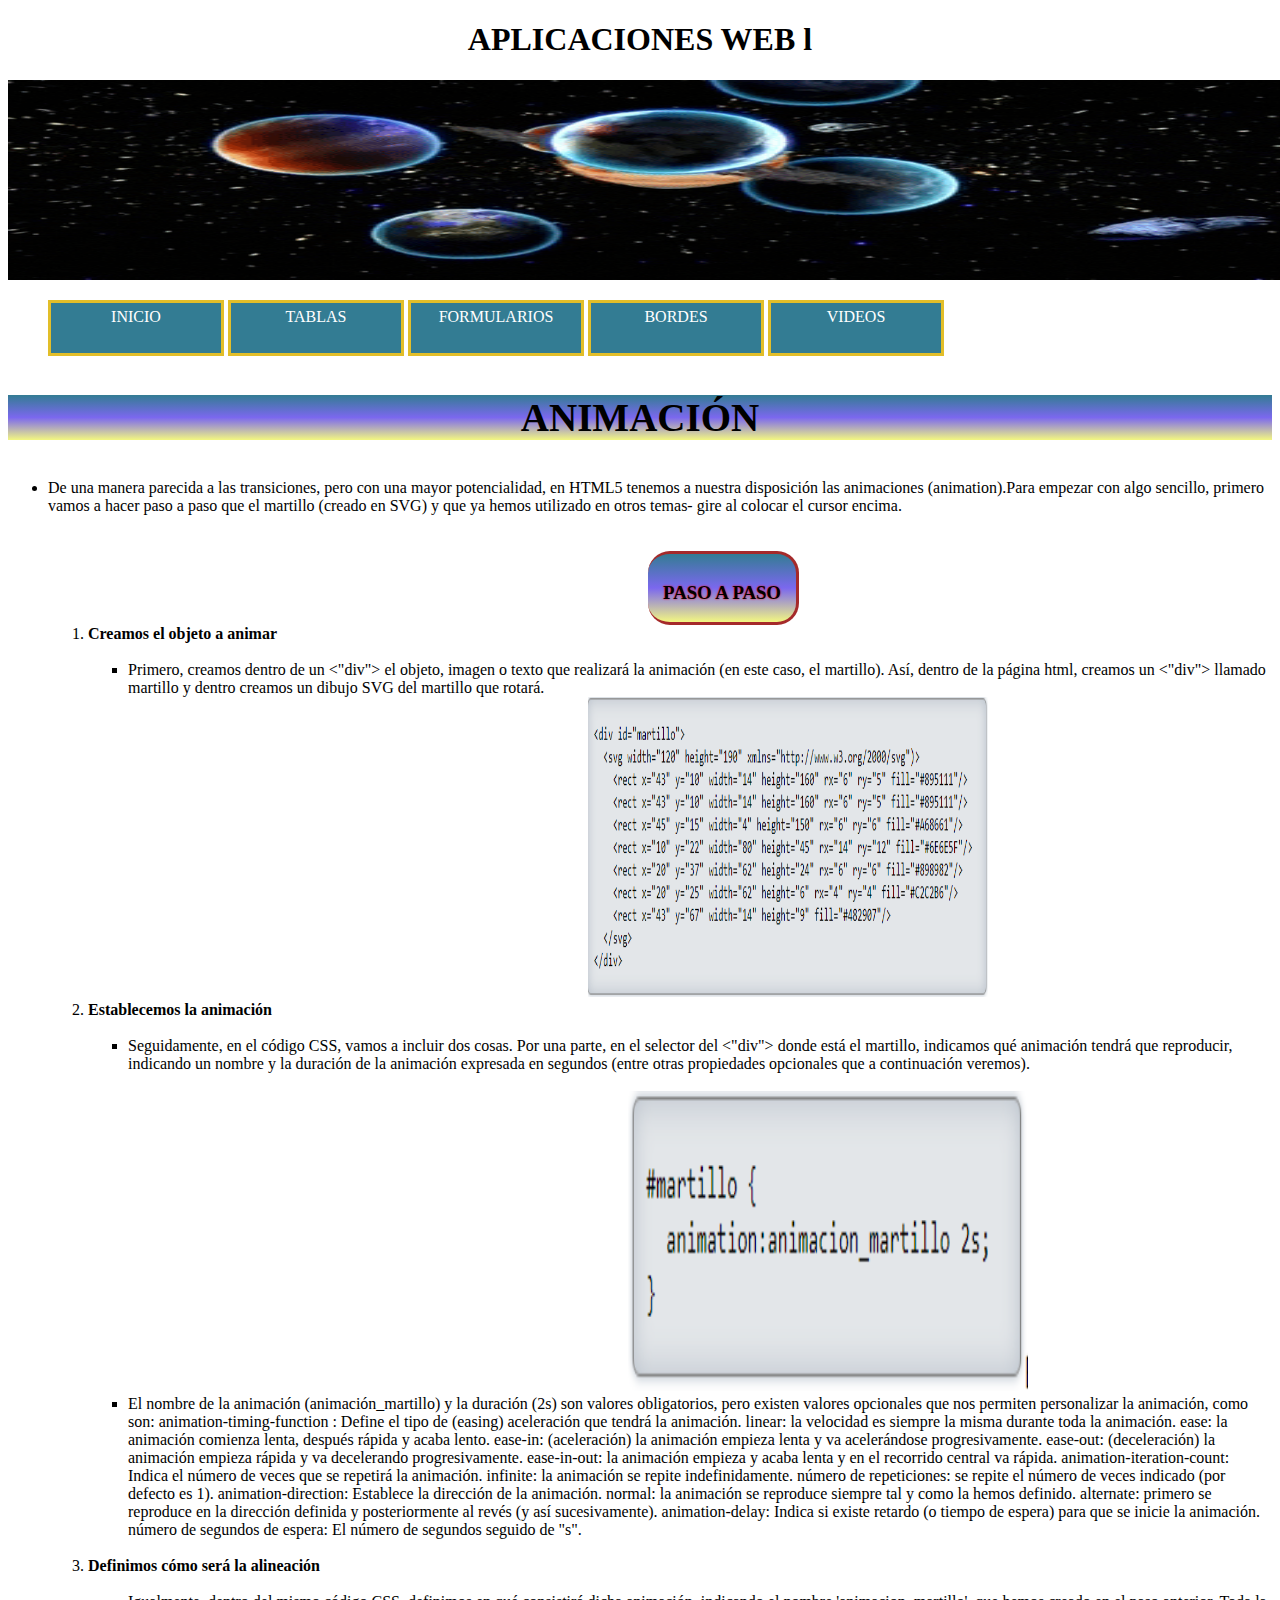
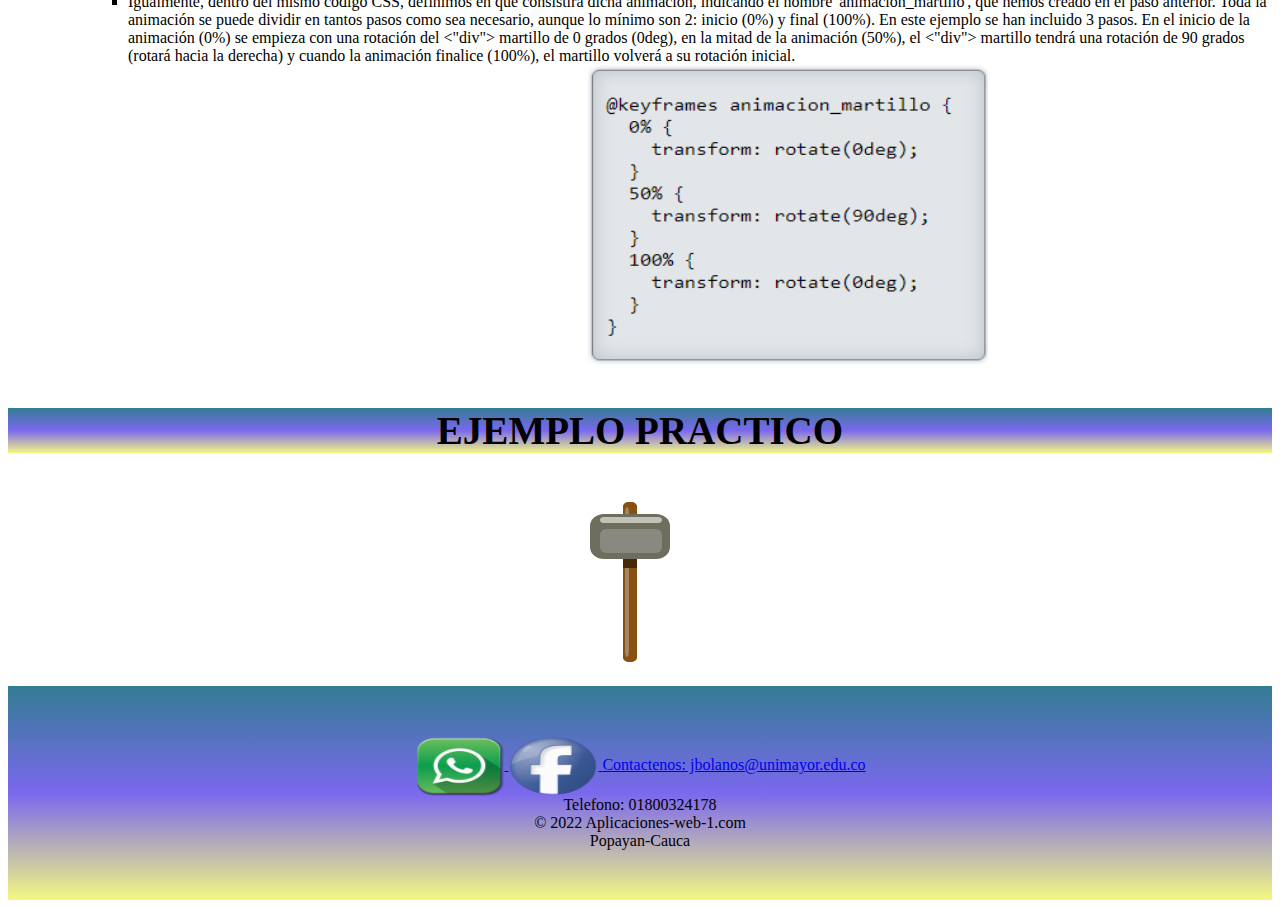
<file: Animaciones.html>
<!DOCTYPE html>
<html>
<head>
	<title>ANIMACIONES</title> <!-- Titulo de la pagina web -->
	<link rel="stylesheet" type="text/css" href="Css/Estilos.css"> <!-- Etiqueta link para relacionar con la hoja de estilo (css) -->
	<link rel="shortcut icon" href="Imagenes/logo-julian.png"> <!--Etiqueta link rel con la propiedad icon para el icono de la pagina web-->
</head>



<body>

	<header> <!--Encabezado de la pagina -->

	<h1><center>APLICACIONES WEB l</center></h1> <!-- Titulo dentro del encabezado -->

	<img src="Imagenes/universo.gif"> <!-- Etiqueta para añadir una imagen al encabezado de la pagina -->

	</header>

	<nav> <!--Etiqueta nav para la navegacion del usuario -->

	<ul>
		    <li> <a  href="Index.html">INICIO</a></li>
			<li> <a  href="Tablas.html">TABLAS</a></li>
			<li> <a  href="Formularios.html">FORMULARIOS</a> </li>
			<li> <a  href="Bordes.html">BORDES</a></li>

			<li> <a  href="Videos.html">VIDEOS</a>
				<ul>
					<li> <a  href="Animaciones.html">ANIMACIONES</a></li>
				</ul>

			</li>

		</ul>

	</nav>


	<section>

		<h3 id="Subtitulo"><center>ANIMACIÓN</center></h3>

		<ul>
			<li>
				De una manera parecida a las transiciones, pero con una mayor potencialidad, en HTML5 tenemos a nuestra disposición las animaciones (animation).Para empezar con algo sencillo, primero vamos a hacer paso a paso que el martillo (creado en SVG) 
				y que ya hemos utilizado en otros temas- gire al colocar el cursor encima.
			</li>

			<br>
			<br>

			<div id="animacion">
			<h3><center>PASO A PASO</center></h3>
			</div>


			<ol>
				<li>
					<b>Creamos el objeto a animar</b>
				</li>
				<br>


			<ul>
				<li>
					Primero, creamos dentro de un <"div"> el objeto, imagen o texto que realizará la animación (en este caso, el martillo).
                    Así, dentro de la página html, creamos un <"div"> llamado martillo y dentro creamos un dibujo SVG del martillo que rotará.
				</li>

			</ul>

			<img src="Imagenes/codigo.png" id="img4">
			<br>

				<li>
					<b>Establecemos la animación</b>
				</li>
				<br>

				<ul>
					<li>
						Seguidamente, en el código CSS, vamos a incluir dos cosas.
                        Por una parte, en el selector del <"div"> donde está el martillo, indicamos qué animación tendrá que reproducir, indicando un nombre y la duración de la animación expresada en segundos (entre otras propiedades opcionales que a continuación veremos).
					</li>

					<br>

					<img src="Imagenes/ka.png" id="img4">

					<br>

					<li>
						El nombre de la animación (animación_martillo) y la duración (2s) son valores obligatorios, pero existen valores opcionales que nos permiten personalizar la animación, como son:
                        animation-timing-function : Define el tipo de (easing) aceleración que tendrá la animación.
                        linear: la velocidad es siempre la misma durante toda la animación.
                        ease: la animación comienza lenta, después rápida y acaba lento.
                        ease-in: (aceleración) la animación empieza lenta y va acelerándose progresivamente.
                        ease-out: (deceleración) la animación empieza rápida y va decelerando progresivamente.
                        ease-in-out: la animación empieza y acaba lenta y en el recorrido central va rápida.

                        animation-iteration-count: Indica el número de veces que se repetirá la animación.
                        infinite: la animación se repite indefinidamente.
                        número de repeticiones: se repite el número de veces indicado (por defecto es 1).

                        animation-direction: Establece la dirección de la animación.
                        normal: la animación se reproduce siempre tal y como la hemos definido.
                        alternate: primero se reproduce en la dirección definida y posteriormente al revés (y así sucesivamente).

                        animation-delay: Indica si existe retardo (o tiempo de espera) para que se inicie la animación.
                        número de segundos de espera: El número de segundos seguido de "s".
					</li>
				</ul>
				<br>

				<li>
					<b>Definimos cómo será la alineación</b>
				</li>
				<br>

				<ul>
					<li>
						Igualmente, dentro del mismo código CSS, definimos en qué consistirá dicha animación, indicando el nombre 'animacion_martillo', que hemos creado en el paso anterior.
						Toda la animación se puede dividir en tantos pasos como sea necesario, aunque lo mínimo son 2: inicio (0%) y final (100%).

                        En este ejemplo se han incluido 3 pasos. En el inicio de la animación (0%) se empieza con una rotación del <"div"> martillo de 0 grados (0deg), en la mitad de la animación (50%), el <"div"> martillo tendrá una rotación de 90 grados (rotará hacia la derecha) y cuando la animación finalice (100%), el martillo volverá a su rotación inicial.
					</li>
				</ul>

				<img src="Imagenes/imgfi.png" id="img4">

			</ol>

			</ul>


			<h3 id="Subtitulo"><center>EJEMPLO PRACTICO</center></h3>


		  <div id="martillo" align="center">
          <svg width="120" height="190" xmlns="http://www.w3.org/2000/svg")>
          <rect x="43" y="10" width="14" height="160" rx="6" ry="5" fill="#895111"/>
          <rect x="43" y="10" width="14" height="160" rx="6" ry="5" fill="#895111"/>
          <rect x="45" y="15" width="4" height="150" rx="6" ry="6" fill="#A68661"/>
          <rect x="10" y="22" width="80" height="45" rx="14" ry="12" fill="#6E6E5F"/>
          <rect x="20" y="37" width="62" height="24" rx="6" ry="6" fill="#898982"/>
          <rect x="20" y="25" width="62" height="6" rx="4" ry="4" fill="#C2C2B6"/>
          <rect x="43" y="67" width="14" height="9" fill="#482907"/>
          </svg>
          </div>

	</section>


	<footer>

		 <a href="https://web.whatsapp.com/"> <img id="img3" src="Imagenes/whatsap.png" align="center"> </a>
		 <a href="https://www.facebook.com/"> <img id="img3" src="Imagenes/faceboock.png" align="center">


	<a  href="https://www.google.com/intl/es-419/gmail/about/">  Contactenos: jbolanos@unimayor.edu.co <br>
	        
        </a> Telefono: 01800324178 

        <br>
                 © 2022 Aplicaciones-web-1.com <br>
                   Popayan-Cauca



     </footer>


</body>
</html>
</file>
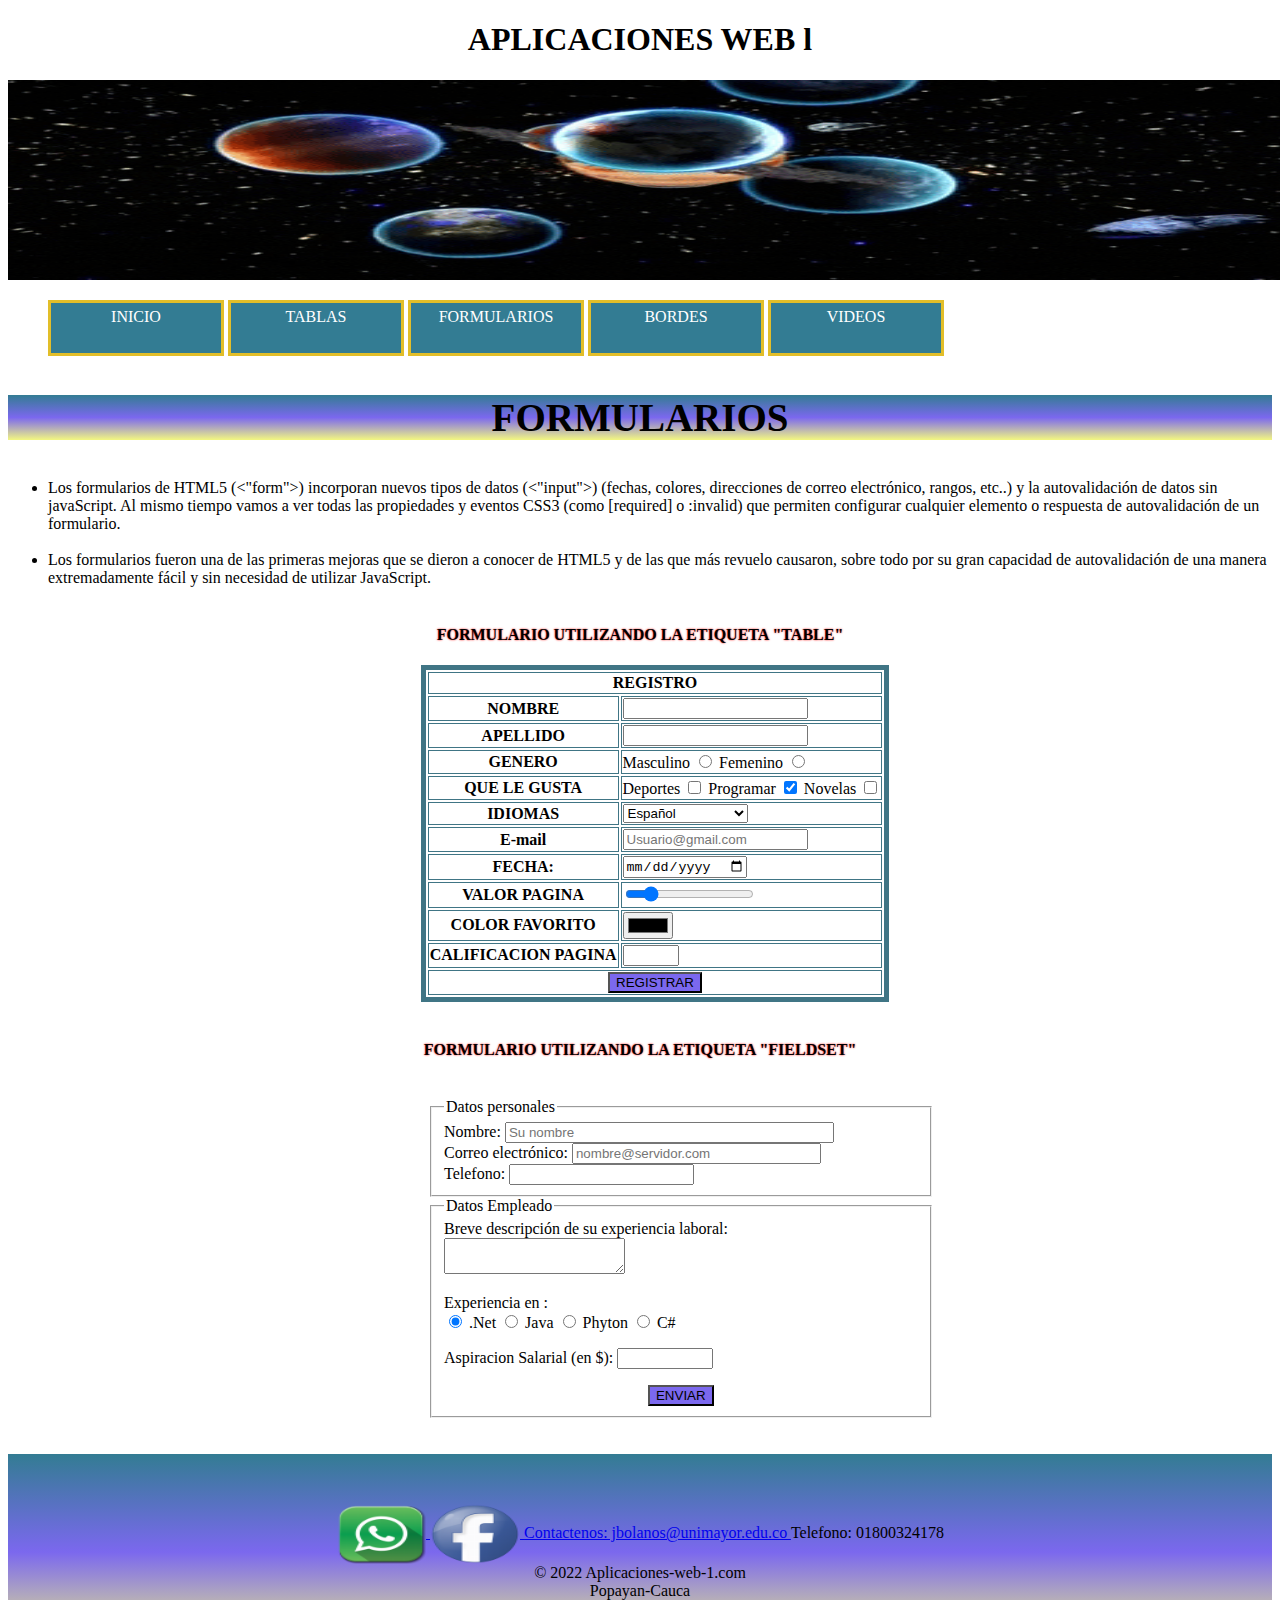
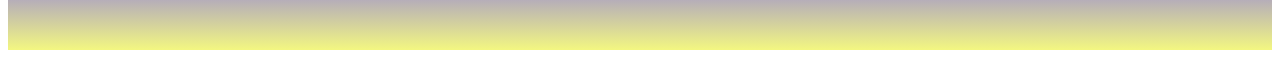
<file: Formularios.html>
<!DOCTYPE html>
<html>
<head>
	<title>FORMULARIOS</title>
	<link rel="stylesheet" type="text/css" href="Css/Estilos.css"> <!-- Etiqueta link para relacionar con la hoja de estilo (css) -->
	<link rel="shortcut icon" href="Imagenes/logo-julian.png"> <!--Etiqueta link rel con la propiedad icon para el icono de la pagina web-->

</head>


<body>

	<header> <!--Encabezado de la pagina -->

	<h1><center>APLICACIONES WEB l</center></h1> <!-- Titulo dentro del encabezado -->

	<img src="Imagenes/universo.gif"> <!-- Etiqueta para añadir una imagen al encabezado de la pagina -->


	</header>


	<nav> <!--Etiqueta nav para la navegacion del usuario -->

	<ul>
		    <li> <a  href="Index.html">INICIO</a></li>
			<li> <a  href="Tablas.html">TABLAS</a></li>
			<li> <a  href="Formularios.html">FORMULARIOS</a> </li>
			<li> <a  href="Bordes.html">BORDES</a></li>

			<li> <a  href="Videos.html">VIDEOS</a>
				<ul>
					<li> <a  href="Animaciones.html">ANIMACIONES</a>
					</li>
				</ul>

			</li>
 
	</nav>



	<section>

		<h3 id="Subtitulo"><center>FORMULARIOS</center></h3>

         <ul>

		 
		 	<li>
			Los formularios de HTML5 (<"form">) incorporan nuevos tipos de datos (<"input">) (fechas, colores, direcciones de correo electrónico, rangos, etc..) y la autovalidación de datos sin javaScript. Al mismo tiempo vamos a ver todas las propiedades y eventos CSS3 (como [required] o :invalid) que permiten configurar cualquier elemento o respuesta de autovalidación de un formulario.
			</li>
			<br>

			<li>
				Los formularios fueron una de las primeras mejoras que se dieron a conocer de HTML5 y de las que más revuelo causaron, sobre todo por su gran capacidad de autovalidación de una manera extremadamente fácil y sin necesidad de utilizar JavaScript.
			</li>
			<br>

			</ul>

			<div>

			<center><h4>FORMULARIO UTILIZANDO LA ETIQUETA "TABLE"</h4></center>

		   </div>

		
		<form id="ordenarformulario">
			
			<table border="5" align="center" bordercolor="#407585">

                <tr>
                    <th colspan="2">REGISTRO</th>
                </tr>

                <tr>
                    <th>NOMBRE</th>
                    <td><input type="text" name="Usuario"></td>
                </tr>

                <tr>
                    <th>APELLIDO</th>
                    <td><input type="text" name="Contraseña"></td>
                </tr>
                
                
                <tr>
                    <th>GENERO</th> 
                    <td>Masculino <input type="radio" name="sexo" value="M">
                        Femenino <input type="radio" name="sexo" value="F">

                    
                    
                    </td>
                </tr>


              
                <tr>
                    <th>QUE LE GUSTA</th>
                    <td>Deportes <input type="checkbox" name="opcion" value="deporte"> 
                        Programar <input type="checkbox" name="opcion" value="deportes" checked> 
                        Novelas <input type="checkbox" name="opcion" value="deportes"> 
                    </td>
                </tr>

                <tr>
                    <th>IDIOMAS</th>
                    <td><select name="idioma" id="">
                    <option value="Español">Español</option>    
                    <option value="Lenguas Ñeras">Lenguas ñeras</option>
                    <option value="Mandarin"> Mandarin</option>
                    <option value="Lenguas muertas"> Lenguas muertas</option>

                    </select> 

                </td>
                </tr>

                <tr>
                    <th>E-mail</th>
                    <td><input type="E-mail" name="Email" title="Escribe tu correo electronico...." placeholder="Usuario@gmail.com" required > </td>
                </tr>

                <tr>
                    <th>FECHA:</th>
                    <td><input type="Date" name="fecha"> </td>
                </tr>

                <tr>
                    <th>VALOR PAGINA</th>
                    <td> <input type="range" min="1" max="7" value="2" step="1" title="Necesitamos saber...." name="adicion"> </td>
                </tr>

                <tr>
                	<th>COLOR FAVORITO</th>
                	<td><input type="color" name="color"></td>
                </tr>

                <tr>
                	<th>CALIFICACION PAGINA</th>
                	<td><input type="number" min="1" max="10" title="Necesitamos saber.../>"</td>
                </tr>


                
                <tr>
                    <th colspan="5"> <input type="submit" name="REGISTRAR" value="REGISTRAR" id="boton" ></th>
                </tr>

            </table>

        </form>

        <br>



            
                	<div>
                		<center><h4>FORMULARIO UTILIZANDO LA ETIQUETA "FIELDSET"</h4></center>
                	</div>  
      
		</form>

		<br>


		<form id="form2">
			 <fieldset >
				<legend>Datos personales</legend>
				Nombre: <input type="text" name="nombre" size="38" placeholder="Su nombre"title="Dijite su nombre">
				<br>
				Correo electrónico: <input type="email" name="mail" size="28" title="Dijite su correo electrónico" 
				placeholder="nombre@servidor.com"required autocomplete>
				<br>
				Telefono: <input type="Telefono" name="Telefono" size="20" title="Dijite su telefono" required>


			</fieldset>
			

			<fieldset>
				<legend>Datos Empleado</legend>
				Breve descripción de su experiencia laboral:<br>
				<textarea name="descripcion"></textarea><p>
				Experiencia en :<br>
				<input type="radio" name="proceso"  checked/> .Net
				<input type="radio" name="proceso" value="enplanificacion"/> Java
				<input type="radio" name="proceso" value="enejecucion"/> Phyton
				<input type="radio" name="proceso" value="finalizado"/> C#<p>
				Aspiracion Salarial (en $):  
				<input type="number" name="presupuesto" min="500000" max="4000000">
				<br>
			     <center><input id="boton" type="submit" name="ENVIAR" value="ENVIAR"></center>	
			</fieldset>
		</form>

	</section>

	<br>
	<br>


	<footer>

		 <a href="https://web.whatsapp.com/"> <img id="img3" src="Imagenes/whatsap.png" align="center"> </a>
		 <a href="https://www.facebook.com/"> <img id="img3" src="Imagenes/faceboock.png" align="center">


	<a  href="https://www.google.com/intl/es-419/gmail/about/">  Contactenos: jbolanos@unimayor.edu.co
	        
        </a> Telefono: 01800324178 

        <br>
                 © 2022 Aplicaciones-web-1.com <br>
                   Popayan-Cauca



     </footer>


</body>
</html>
</file>
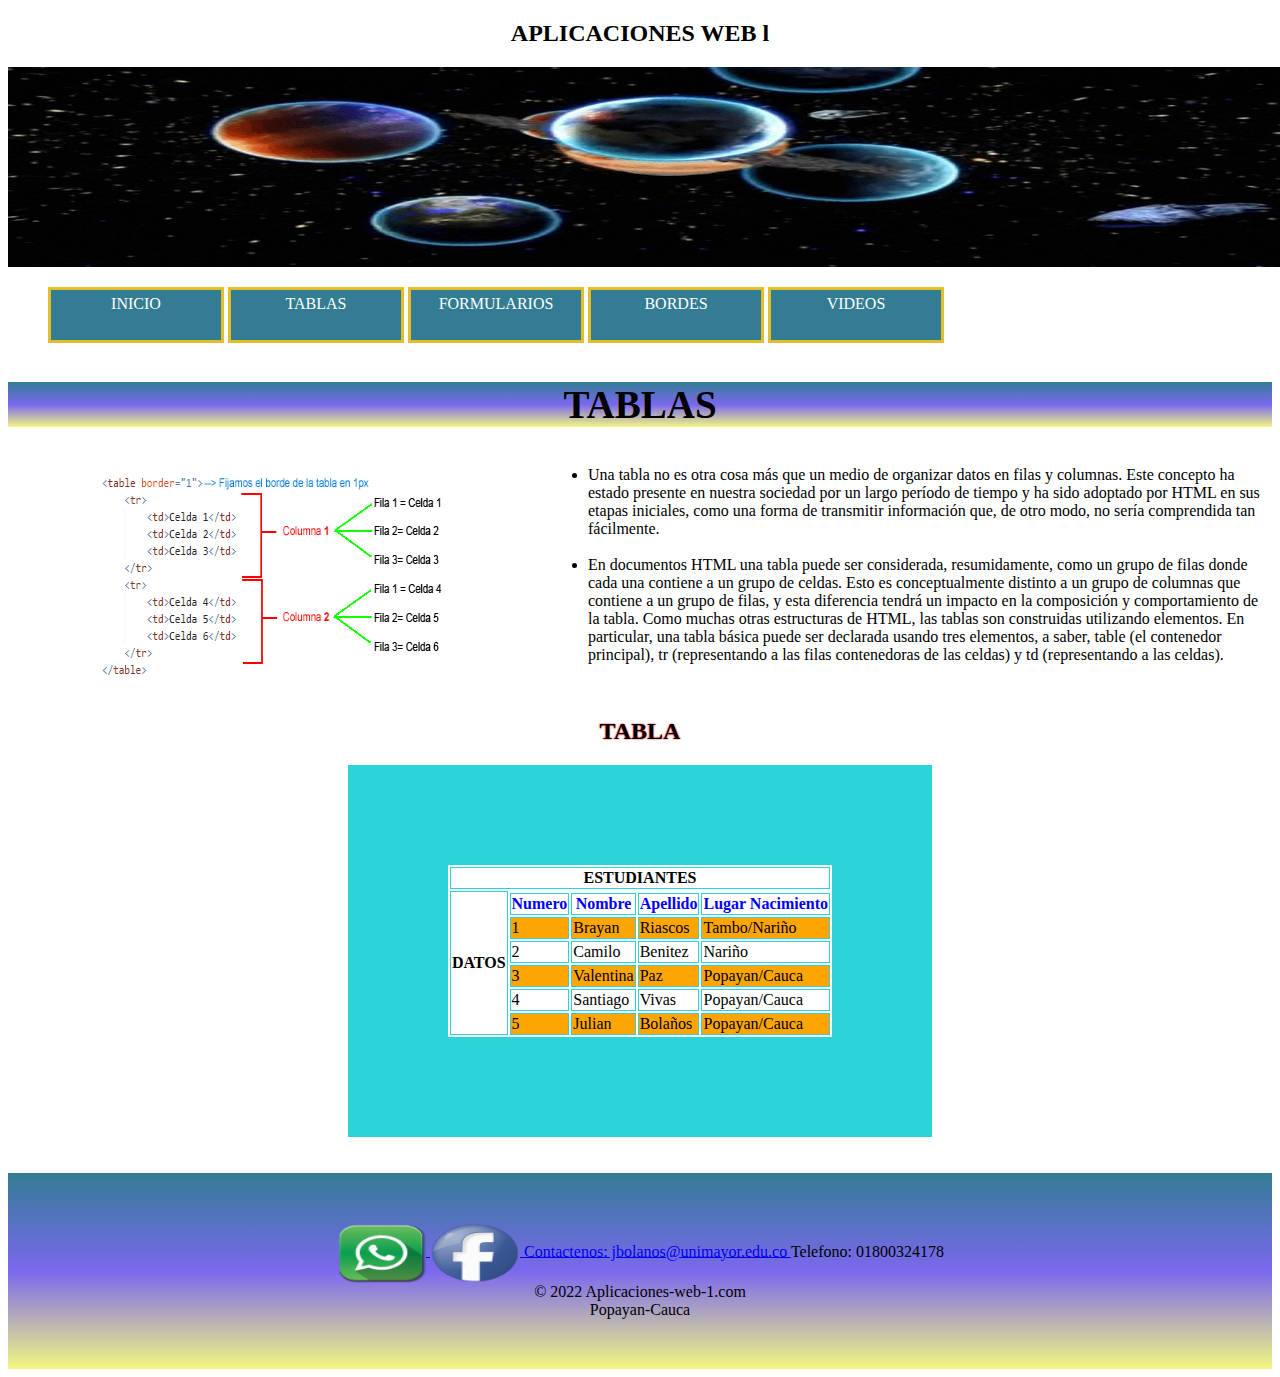
<file: Tablas.html>
<!DOCTYPE html>
<html>
<head>
	<title>TABLAS</title>
	<link rel="stylesheet" type="text/css" href="Css/Estilos.css"> <!-- Etiqueta link para relacionar con la hoja de estilo (css) -->
	<link rel="shortcut icon" href="Imagenes/logo-julian.png"> <!--Etiqueta link rel con la propiedad icon para el icono de la pagina web-->
</head>


<body>

	<header> <!--Encabezado de la pagina -->

	<h2><center>APLICACIONES WEB l</center></h2> <!-- Titulo dentro del encabezado -->

	<img src="Imagenes/universo.gif"> <!-- Etiqueta para añadir una imagen al encabezado de la pagina -->


	</header>


	<nav> <!--Etiqueta nav para la navegacion del usuario -->

	<ul>
		    <li> <a  href="Index.html">INICIO</a></li>
			<li> <a  href="Tablas.html">TABLAS</a></li>
			<li> <a  href="Formularios.html">FORMULARIOS</a> </li>
			<li> <a  href="Bordes.html">BORDES</a></li>

			<li> <a  href="Videos.html">VIDEOS</a>
				<ul>
					<li> <a  href="Animaciones.html">ANIMACIONES</a>
					</li>
				</ul>

			</li>
 
	</nav>

	<section>

		<h3 id="Subtitulo"><center>TABLAS</center></h3>


		     <img src="Imagenes/tablas12.png" id="img2" align="left" hspace="90" vspace="1"> 
               <!-- alinea el texto a la derecha de la imagen vspace sube o baja la iamgen acorde al texto-->

		<ul>
			<li>
				Una tabla no es otra cosa más que un medio de organizar datos en filas y columnas. Este concepto ha estado presente en nuestra sociedad por un largo período de tiempo y ha sido adoptado por HTML en sus etapas iniciales, como una forma de transmitir información que, de otro modo, no sería comprendida tan fácilmente.
			</li>
			<br>

			<li>
				En documentos HTML una tabla puede ser considerada, resumidamente, como un grupo de filas donde cada una contiene a un grupo de celdas. Esto es conceptualmente distinto a un grupo de columnas que contiene a un grupo de filas, y esta diferencia tendrá un impacto en la composición y comportamiento de la tabla.

                Como muchas otras estructuras de HTML, las tablas son construidas utilizando elementos. En particular, una tabla básica puede ser declarada usando tres elementos, a saber, table (el contenedor principal), tr (representando a las filas contenedoras de las celdas) y td (representando a las celdas).
			</li>
		</ul>
		<br>


		      <div>
        		<center><h2>TABLA</h2></center>
                	</div>  


              <table border="100" align="center" Bordercolor="#2cd4d9" bgcolor="white">



		 <tr><th colspan="5">ESTUDIANTES</th></tr>
		 <tr><th rowspan="7">DATOS</th></tr>

	       <tr style="background-color: #478aadd;color:#337C93;">
	        <th> <font color="blue">Numero</font></th>
	        <th> <font color="blue">Nombre</font></th> 
	        <th> <font color="blue">Apellido</font></th> 
	        <th> <font color="blue">Lugar Nacimiento</font></th>
	     </tr>

	      <tr bgcolor="orange"> 
	       <td >1</td> <td> Brayan</td> <td>Riascos</td> <td>Tambo/Nariño</td>
	       </tr>

	      <tr bgcolor="white">
	      <td>2</td> <td>Camilo</td> <td>Benitez</td> <td>Nariño</td>
	     </tr>
	
	     <tr bgcolor="orange">
	     <td>3</td> <td>Valentina</td> <td>Paz</td> <td>Popayan/Cauca</td>
	     </tr>

	     <tr bgcolor="white">
	      <td>4</td> <td>Santiago</td> <td>Vivas</td> <td>Popayan/Cauca</td>
	     </tr>

	         <tr bgcolor="orange">
	         <td>5</td> <td>Julian</td> <td>Bolaños</td> <td>Popayan/Cauca</td>
	        </tr>
	</table>
		
	</section>

	<br> <br>

	<footer>

		 <a href="https://web.whatsapp.com/"> <img id="img3" src="Imagenes/whatsap.png" align="center"> </a>
		 <a href="https://www.facebook.com/"> <img id="img3" src="Imagenes/faceboock.png" align="center">


	<a  href="https://www.google.com/intl/es-419/gmail/about/">  Contactenos: jbolanos@unimayor.edu.co
	        
        </a> Telefono: 01800324178 

        <br>
                 © 2022 Aplicaciones-web-1.com <br>
                   Popayan-Cauca



     </footer>


</body>
</html>
</file>
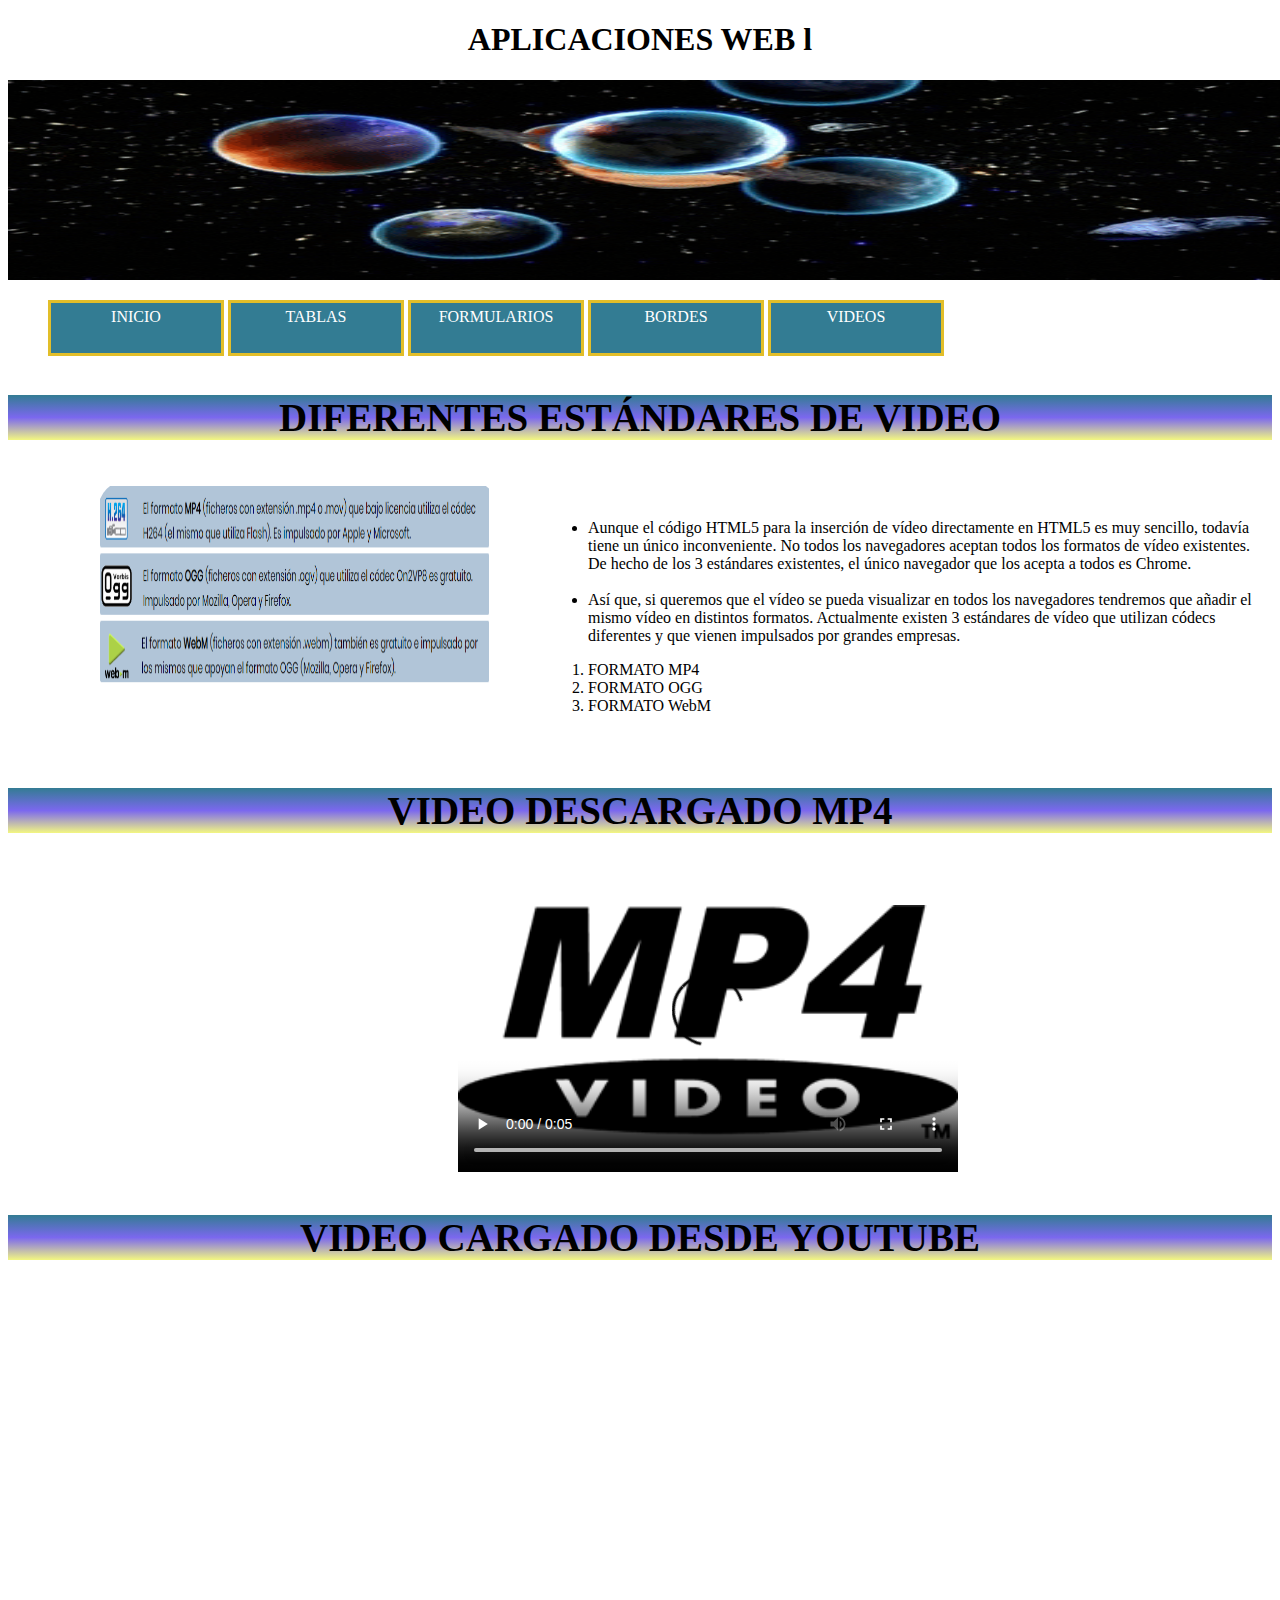
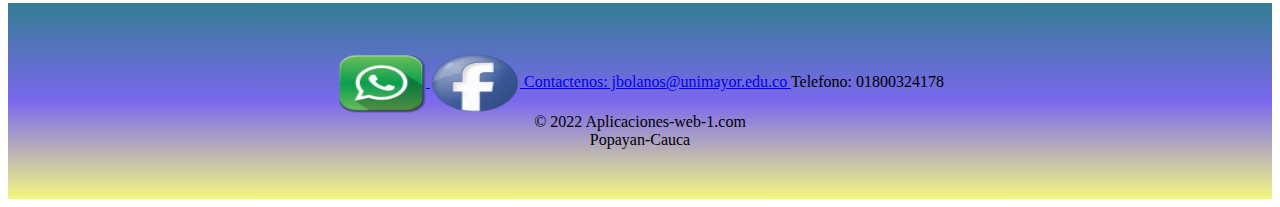
<file: Videos.html>
<!DOCTYPE html>
<html>
<head>
	<title>VIDEOS</title> <!-- Titulo de la pagina web -->
	<link rel="stylesheet" type="text/css" href="Css/Estilos.css"> <!-- Etiqueta link para relacionar con la hoja de estilo (css) -->
	<link rel="shortcut icon" href="Imagenes/logo-julian.png"> <!--Etiqueta link rel con la propiedad icon para el icono de la pagina web-->
</head>



<body>

	<header> <!--Encabezado de la pagina -->

	<h1><center>APLICACIONES WEB l</center></h1> <!-- Titulo dentro del encabezado -->

	<img src="Imagenes/universo.gif"> <!-- Etiqueta para añadir una imagen al encabezado de la pagina -->


	</header>


	<nav> <!--Etiqueta nav para la navegacion del usuario -->

	<ul>
		    <li> <a  href="Index.html">INICIO</a></li>
			<li> <a  href="Tablas.html">TABLAS</a></li>
			<li> <a  href="Formularios.html">FORMULARIOS</a> </li>
			<li> <a  href="Bordes.html">BORDES</a></li>

			<li> <a  href="Videos.html">VIDEOS</a>
				<ul>
					<li> <a  href="Animaciones.html">ANIMACIONES</a>
					</li>
				</ul>

			</li>
 
	</nav>


	<section>


		 <h3 id="Subtitulo"><center>DIFERENTES ESTÁNDARES DE VIDEO</center></h3>

		 <img src="Imagenes/tipovideo.png" id="img2" align="left" hspace="90" vspace="1">

		 <ul>
		 	<li id="texto_borde">
		 		Aunque el código HTML5 para la inserción de vídeo directamente en HTML5 es muy sencillo, todavía tiene un único inconveniente. No todos los navegadores aceptan todos los formatos de vídeo existentes. De hecho de los 3 estándares existentes, el único navegador que los acepta a todos es Chrome.
		 	</li>
		 	<br>

		 	<li>
		 		Así que, si queremos que el vídeo se pueda visualizar en todos los navegadores tendremos que añadir el mismo vídeo en distintos formatos.

                 Actualmente existen 3 estándares de vídeo que utilizan códecs diferentes y que vienen impulsados por grandes empresas.
		 	</li>

		 </ul>

		 <ol>
		 	<li>FORMATO MP4</li>
		 	<li>FORMATO OGG</li>
		 	<li>FORMATO WebM</li>

		 </ol>
		 <br>


		  <h3 id="Subtitulo"><center> VIDEO DESCARGADO MP4</center></h3>

		  <video controls autoplay loop poster="Imagenes/video-logo.png">
           <source src="Videos/Commnutycauca.mp4" type="video/MP4"/>
           </video>


           <br>

           <h3 id="Subtitulo"><center> VIDEO CARGADO DESDE YOUTUBE</center></h3>

           <iframe src="https://www.youtube.com/embed/C_PB_DX6shc" title="YouTube video player" frameborder="0" allow="accelerometer; autoplay; clipboard-write; encrypted-media; gyroscope; picture-in-picture" allowfullscreen></iframe>






        <footer id="final">

		 <a href="https://web.whatsapp.com/"> <img id="img3" src="Imagenes/whatsap.png" align="center"> </a>
		 <a href="https://www.facebook.com/"> <img id="img3" src="Imagenes/faceboock.png" align="center">


	<a  href="https://www.google.com/intl/es-419/gmail/about/">  Contactenos: jbolanos@unimayor.edu.co
	        
        </a> Telefono: 01800324178 

        <br>
                 © 2022 Aplicaciones-web-1.com <br>
                   Popayan-Cauca



     </footer>
















	</section>







</body>

</html>
</file>
<file: Css/Estilos.css>
#tabla{
	
	background-color: white;
	border-color: red;
}

nav li{
   
	display: inline-block; 
	width: 150px;
	height: 40px;
	padding: 5px 10px;
    background-color:#337C93;
	border: 3px solid #E2BE29;
	text-align: center;
	position:relative;
}

nav li:hover{
	background:linear-gradient(#337C93,#7B68EE,#F3F781);
	color: #000;
}

nav li>ul{
	display: none;
}

nav li:hover>ul{
	display: block;
	position: absolute;
	top: 30px;
	left: 0px;
}

li a{
	text-decoration-line: none;
	color:white;
}

img{
   width: 1329px;
   height: 200px;
}


#img2{
	width: 400px;
	height: 220px;
	text-align: left;
	border-radius:30px;

}

#img3{

	width: 90px;
	height: 60px;
	padding: 30px,40px;
}

#img4{
	width: 400px;
	height: 300px;
	padding: 40px,40px;
	padding-left: 500px;

}


#Subtitulo{
	background:linear-gradient(#337C93,#7B68EE,#F3F781);
	font-size: 39px;
}

#ordenarformulario{
	padding-left: 30px;
}

#boton{
	border-color: black;
	background-color: #7B68EE;
}

#form2{
	width: 40%;
	padding-left: 420px;
}



div{
 text-shadow: 0 0 2px red;

}

#borde1{
	width: 200px;
	height: 220px;
	text-align: left;
    border-width:10px;
    border-style:dotted;
    border-color:blue;
   
}
#borde2{
	width: 200px;
	height: 220px;
	text-align: left;
    border-width:10px;
    border-style: solid;
    border-color: orange; 
}

#borde3{
	width: 200px;
	height: 220px;
	text-align: left;
    border-width:10px;
    border-style: dashed;
    border-color: red; 
}

#borde4{
	width: 200px;
	height: 220px;
	text-align: left;
    border-width:10px;
    border-style: inset;
    border-color: yellow;
    border-right-color: blue;
    border-bottom-color: #00FF00; 
}

#borde5{
	width: 200px;
	height: 220px;
	text-align: left;
    border-width:10px;
    border-style: outset;
    
}


#texto_borde{
	padding-top: 40px;
}


video{
 width :500px;
 height:300px;
 padding-left: 450px;
 }

 iframe{
 width :500px;
 height:300px;
 padding-left: 450px;
 }

 #animacion{
   width:130px;
   height:50px;
   border:3px solid brown;
   border-radius:22px;
   background:linear-gradient(#337C93,#7B68EE,#F3F781);
   padding:9px;
   border-left: 90px;
   margin-left: 600px;

 }
 
 #martillo {
  animation:animacion_martillo 2s;
  position:relative;
}

 #martillo {
  animation:animacion_martillo 2s;
  animation-timing-function: ease-out;
  animation-iteration-count: infinite;
  animation-direction: alternate;
  animation-delay: 1s; 
}

@keyframes animacion_martillo {
  0% {
    transform: rotate(0deg);
    top:0px
  }
  50% {
    transform: rotate(90deg);
    top:57px
  }
  100% {
    transform: rotate(0deg);
    top:0px
  }
}




footer{
	text-align:center;
	padding: 50px 10px;
	background:linear-gradient(#337C93,#7B68EE,#F3F781);
}
</file>
